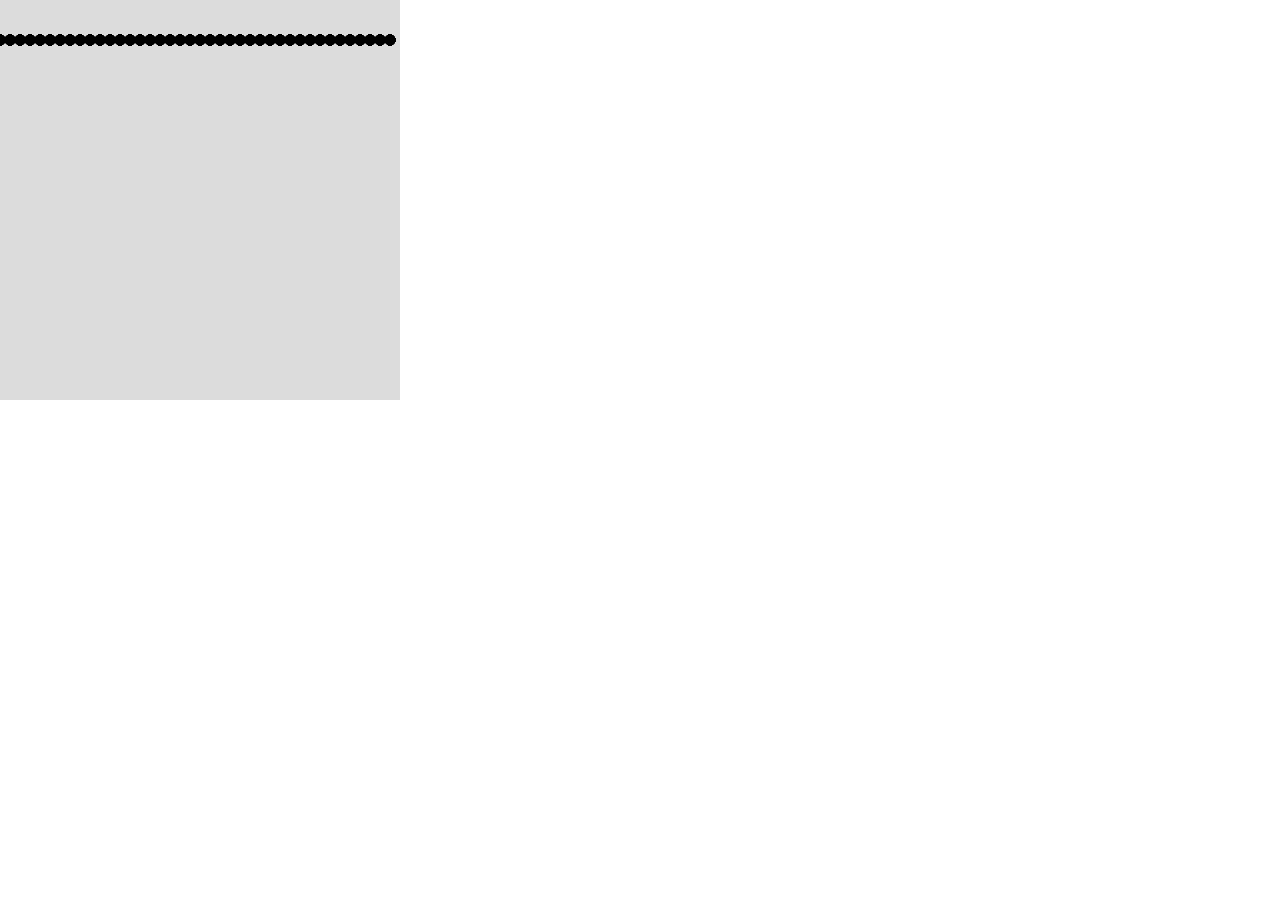
<file: 00-p5-template/index.html>
<!DOCTYPE html>
<html lang="en">
  <head>
    <meta charset="utf-8" />
    <meta name="viewport" content="width=device-width, initial-scale=1.0">

    <title>Sketch</title>

    <link rel="stylesheet" type="text/css" href="style.css">

    <script src="libraries/p5.min.js"></script>
    <script src="libraries/p5.sound.min.js"></script>
  </head>

  <body>
    <script src="sketch.js"></script>
  </body>
</html>
</file>
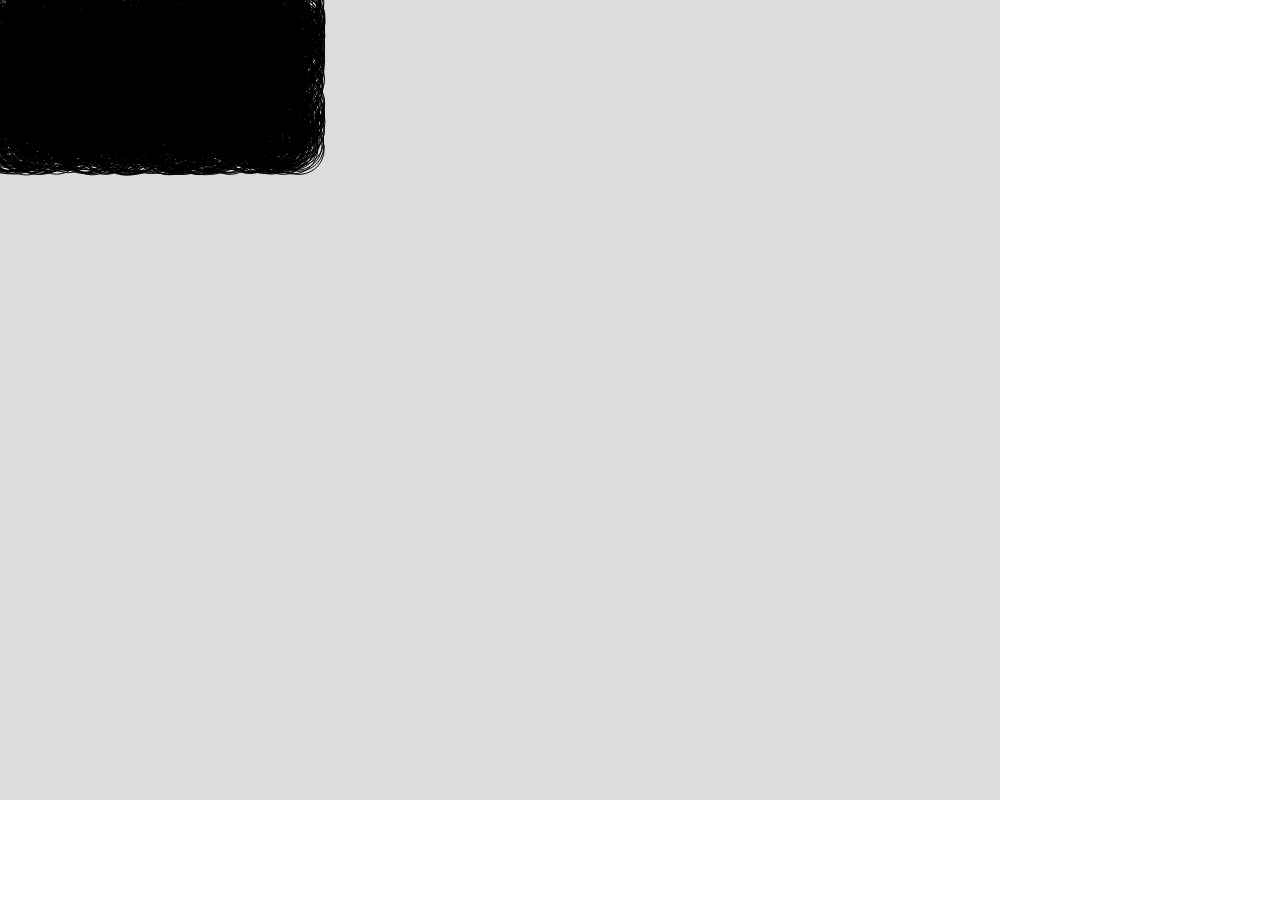
<file: loadVideo/index.html>
<!DOCTYPE html>
<html lang="en">
  <head>
    <meta charset="utf-8" />
    <meta name="viewport" content="width=device-width, initial-scale=1.0">

    <title>Sketch</title>

    <link rel="stylesheet" type="text/css" href="style.css">

    <script src="libraries/p5.min.js"></script>
    <script src="libraries/p5.sound.min.js"></script>
  </head>

  <body>
    <script src="webCam.js"></script>
  </body>
</html>
</file>
<file: 00-p5-template/style.css>
html, body {
  margin: 0;
  padding: 0;
}

canvas {
  display: block;
}
</file>
<file: loadVideo/style.css>
html, body {
  margin: 0;
  padding: 0;
}

canvas {
  display: block;
}
</file>
